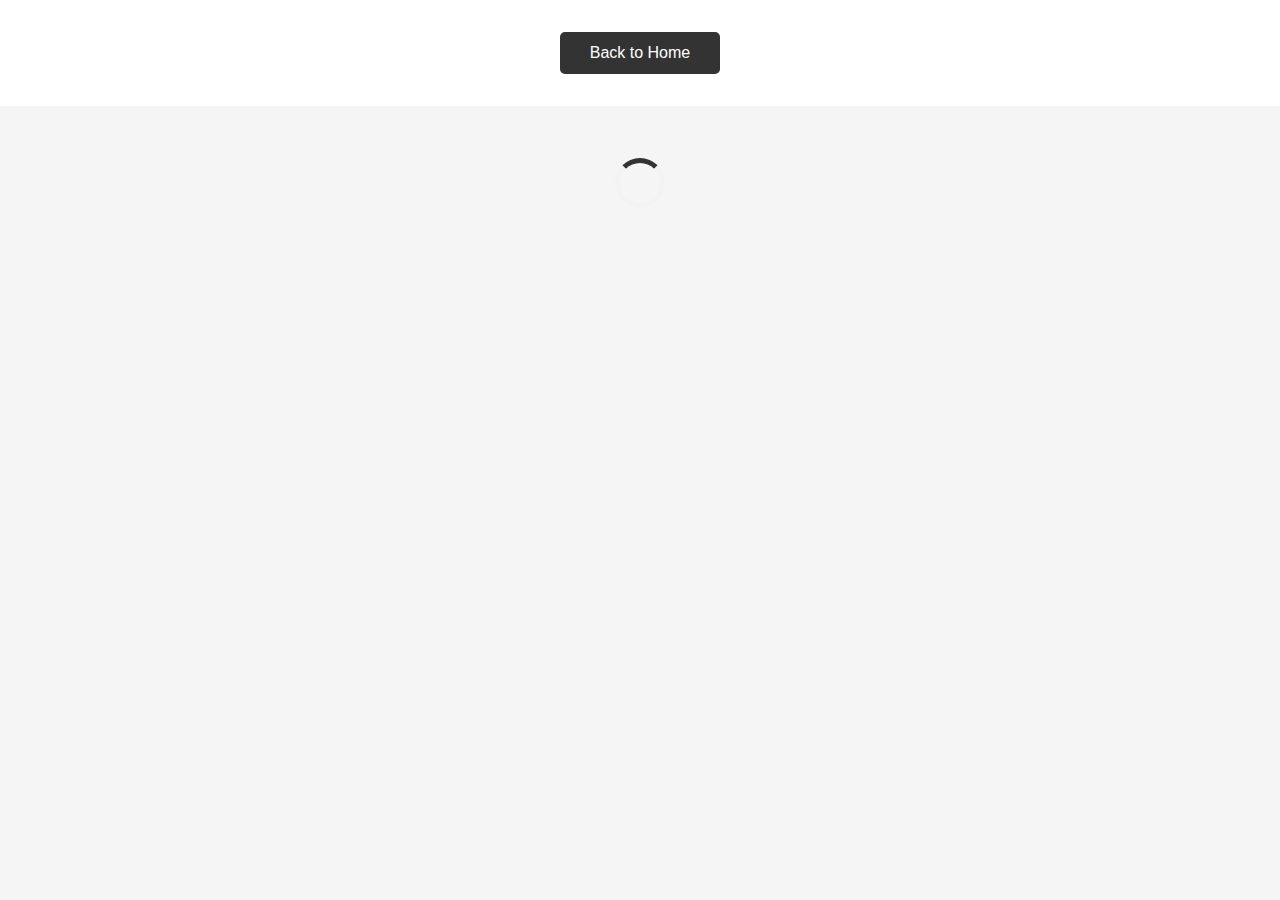
<file: full-portfolio.html>
<!DOCTYPE html>
<html lang="en">
  <head>
    <meta charset="UTF-8" />
    <meta name="viewport" content="width=device-width, initial-scale=1.0" />
    <title>Photography Portfolio</title>
    <style>
      * {
        margin: 0;
        padding: 0;
        box-sizing: border-box;
      }

      body {
        font-family: Arial, sans-serif;
        background-color: #f5f5f5;
      }

      .header {
        text-align: center;
        padding: 2rem 0;
        background-color: #fff;
        margin-bottom: 2rem;
      }

      .header h1 {
        color: #333;
        margin-bottom: 1rem;
        font-size: 2.5rem;
        font-weight: 300;
        text-transform: uppercase;
        letter-spacing: 2px;
      }

      .back-btn {
        display: inline-block;
        padding: 12px 30px;
        background-color: #333;
        color: #fff;
        text-decoration: none;
        border-radius: 5px;
        transition: all 0.3s ease;
      }

      .back-btn:hover {
        background-color: #555;
        transform: translateY(-2px);
      }

      #container {
        max-width: 1400px;
        margin: 0 auto;
        padding: 0 15px;
      }

      .masonry-grid {
        columns: 4;
        column-gap: 20px;
      }

      @media (max-width: 1200px) {
        .masonry-grid {
          columns: 3;
        }
      }

      @media (max-width: 768px) {
        .masonry-grid {
          columns: 2;
        }
      }

      @media (max-width: 480px) {
        .masonry-grid {
          columns: 1;
        }
      }

      .card {
        break-inside: avoid;
        margin-bottom: 20px;
        position: relative;
        overflow: hidden;
        border-radius: 8px;
        box-shadow: 0 2px 10px rgba(0, 0, 0, 0.1);
        background: #fff;
      }

      .card img {
        display: block;
        width: 100%;
        height: auto;
        transition: transform 0.3s ease;
      }

      .card:hover img {
        transform: scale(1.03);
      }

      .card-info {
        position: absolute;
        bottom: 0;
        left: 0;
        right: 0;
        padding: 15px;
        background: linear-gradient(transparent, rgba(0, 0, 0, 0.8));
        color: #fff;
        opacity: 0;
        transition: opacity 0.3s ease;
      }

      .card:hover .card-info {
        opacity: 1;
      }

      .card-info h3 {
        font-size: 1rem;
        margin-bottom: 5px;
      }

      .card-info p {
        font-size: 0.85rem;
        opacity: 0.8;
      }

      #loader {
        text-align: center;
        padding: 20px;
        display: none;
      }

      .loader-spinner {
        width: 50px;
        height: 50px;
        border: 5px solid #f3f3f3;
        border-top: 5px solid #333;
        border-radius: 50%;
        animation: spin 1s linear infinite;
        margin: 0 auto;
      }

      @keyframes spin {
        0% {
          transform: rotate(0deg);
        }
        100% {
          transform: rotate(360deg);
        }
      }
    </style>
  </head>
  <body>
    <div class="header">
      <a href="index.html" class="back-btn">Back to Home</a>
    </div>

    <div id="container">
      <div class="masonry-grid" id="masonry-grid"></div>
    </div>

    <div id="loader">
      <div class="loader-spinner"></div>
    </div>

    <script>
      let page = 1;
      let fetching = false;
      let totalImagesFetched = 0;
      const maxImages = 40;
      const grid = document.getElementById("masonry-grid");

      const fetchImageData = async () => {
        try {
          if (totalImagesFetched >= maxImages) return [];
          fetching = true;
          document.getElementById("loader").style.display = "block";

          // Using Unsplash API
          const response = await fetch(
            `https://api.unsplash.com/search/photos?query=landscape&color=black_and_white&per_page=30&page=${page}`,
            {
              headers: {
                Authorization:
                  "Client-ID UElDhFbEAo3pscQaNu2HbATdj3UWJMMpMcqSWg2ZLlA",
              },
            }
          );
          const data = await response.json();
          fetching = false;

          const remainingImages = maxImages - totalImagesFetched;
          const imagesToFetch = data.results
            .slice(0, remainingImages)
            .map((photo) => ({
              url: photo.urls.regular,
              location: photo.location?.name || "Unknown Location",
              photographer: photo.user.name,
              description:
                photo.description ||
                photo.alt_description ||
                "Landscape photograph",
            }));

          totalImagesFetched += imagesToFetch.length;
          return imagesToFetch;
        } catch (error) {
          console.error("Error fetching data:", error);
          fetching = false;
          throw error;
        }
      };

      const createCard = (imageData) => {
        const card = document.createElement("div");
        card.classList.add("card");

        const img = document.createElement("img");
        img.src = imageData.url;
        img.alt = imageData.description;

        const info = document.createElement("div");
        info.classList.add("card-info");
        info.innerHTML = `
                <h3>${imageData.location}</h3>
                <p>Photo by ${imageData.photographer}</p>
            `;

        img.onerror = function () {
          this.parentElement.style.display = "none";
        };

        img.onload = function () {
          document.getElementById("loader").style.display = "none";
        };

        card.appendChild(img);
        card.appendChild(info);
        grid.appendChild(card);
      };

      const handleScroll = () => {
        if (fetching || totalImagesFetched >= maxImages) return;

        const scrollTop =
          window.pageYOffset || document.documentElement.scrollTop;
        const windowHeight = window.innerHeight;
        const bodyHeight = document.documentElement.scrollHeight;

        if (bodyHeight - scrollTop - windowHeight < 800) {
          page++;
          fetchImageData()
            .then((images) => {
              if (images.length > 0) {
                images.forEach(createCard);
              }
            })
            .catch((error) => console.error("Error handling scroll:", error));
        }
      };

      window.addEventListener("scroll", handleScroll);

      // Initial load
      fetchImageData()
        .then((images) => {
          if (images.length > 0) {
            images.forEach(createCard);
          }
        })
        .catch((error) => console.error("Error initial fetch:", error));
    </script>
  </body>
</html>
</file>
